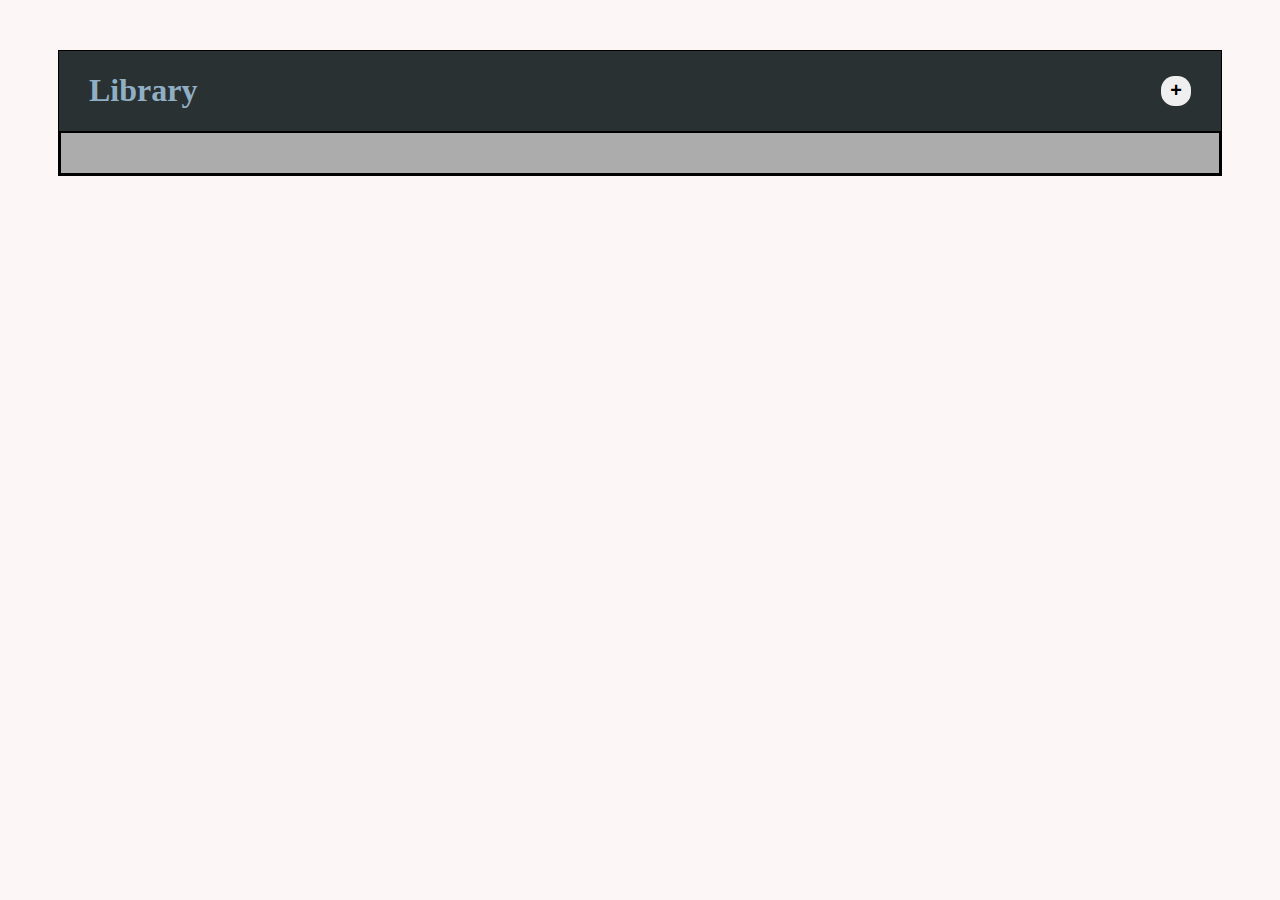
<file: index.html>
<!DOCTYPE html>
<html lang="en">
<head>
    <meta charset="UTF-8">
    <meta name="viewport" content="width=device-width, initial-scale=1.0">
    <title>library</title>
    <link rel="stylesheet" href="style.css">
    <script src="lib.js" defer></script>
</head>
<body>
    <div class="container">
        <div class="header" >
            <h1>Library</h1>
            <button onclick="openpopup()">+</button>
        </div>
        <div class="body">
            <div id="show"></div>

        </div>
    </div>

    <div class="popup hide">
        <form class="innerpopup" id="form">
                <h1>Add Book</h1>
                <label for="title">Book Name</label>
                <input type="text" id="title" onchange="validates1()">
                <div class="error1" hidden>required</div>
                <div class="str1" hidden>Don't use the values</div>

                <label for="name">Author Name</label>
                <input type="text" id="name" onchange="validates2()">
                <div class="error2" hidden>required</div>
                <div class="str2" hidden>Don't use the values</div>

                <label for="page">Pages</label>
                <input type="text" id="page" onchange="validates3()">
                <div class="error3" hidden>required</div>
                <div class="str3" hidden>Don't use the Charaters</div>


                <input type="file" id="imageInput" accept="image/*" >

                <label class="switch" >
                    <lable id="in">In</lable>
                    <input type="checkbox" id="check" >
                    <span class="slider round"></span>
                </label>
                <label id="out">Out</label>
                <div class="submit">
                    <button>Submit</button>
               </div>
            </form>
    </div>
</body>
</html>
</file>
<file: style.css>
body{
    background-color: #FDF6F6;
}
.container{
    border:1px solid black;
    margin: 50px;
    min-height: 50px;
    max-height: 100%;
    background-color: #acacac;
}
.header{
    box-sizing: border-box;
    padding-left: 30px;
    padding-right: 30px;
    display: flex;
    justify-content: space-between;
    background-color: #2A3132;
    color:#90AFC5;
    align-items: center;
}
.header button{
    width: 30px;
    height: 30px;
    border-radius: 45%;
    border: #acacac;
    font-weight: 900;
    font-size: 20px;
}
.popup{
    width:300px;
    position: absolute;
    padding: auto;
    min-height: 370px;
    top:100px;
    left:500px
    /* margin-left: 35%; */
    /* margin-top: -10%; */
   /* border:2px solid green; */
}
.innerpopup{
    background-color: white;
    min-height: 370px;
    width: 300px;
    display: flex;
    flex-direction: column;
    align-items: center;
    background-color: #90AFC5;
    border-radius: 20px;
    color:#011417 ;
    margin-bottom: 5px;
    position: fixed;

}
.innerpopup label{
    font-size: 20px;
    font-weight: 600;
}
.innerpopup input{
    border-radius: 5px;
    border: 1px solid #90AFC5;
    padding-left: 5px;
    margin-bottom: 5px;
}
.innerpopup input:focus{
    border: 1px solid #011417;
}
.hide{
    display: none;
}
#imageInput{
    margin-left: 80px;
    padding-top: 2px;
    border: none;
}
.innerpopup input[type='file']::-webkit-file-upload-button{
    color: #90AFC5;
    border: none;
    border-radius: 20px;
    background-color: #011417;
    padding: 3px 5px;
}
.switch {
    position: relative;
    display: inline-block;
    width: 55px;
    height: 27px;
    margin-top: 10px;
    justify-content: space-between;
}
.switch input { 
    opacity: 0;
    width: 0;
    height: 0;
}
.slider {
    position: absolute;
    cursor: pointer;
    padding-top: 10px;
    top: 0;
    left: 0;
    right: 0;
    bottom: 0;
    background-color: #ccc;
    -webkit-transition: .4s;
    transition: .4s;
}
.slider:before {
    position: absolute;
    content: "";
    height: 20px;
    width: 20px;
    left: 4px;
    bottom: 4px;
    background-color: white;
    -webkit-transition: .4s;
    transition: .4s;
}
input:checked + .slider {
    background-color: #2A3132;
}
input:focus + .slider {
    box-shadow: 0 0 1px #2A3132;
}
  
input:checked + .slider:before {
    
    transform: translateX(26px);
}
.slider.round {
    border-radius: 34px;
  }
  
.slider.round:before {
    border-radius: 50%;
}      
#in{
    margin-left: -22px;
    font-size: 20px;
}
#out{
    padding-left: 95px;
    margin-top: -25px;
    font-size: 20px;
}

.submit button{
    margin-top: 20px;
    margin-bottom: 30px;
    width: 100%;
    padding-left:70px;
    padding-top: 5px;
    padding-bottom: 5px;
    padding-right: 70px;
    align-items: center;
    color: #90AFC5;
    background-color: #011417;
    font-weight: 700;
}
/* error display */

.error1,.error2,.error3,.error4{
    font-size: 10px;
    margin-left: -130px;
    color: rgb(235, 21, 21);
    letter-spacing: 1px;
}
.str1,.str2{
    font-size: 10px;
    margin-left: -90px;
    padding-top: 1px;
    color: rgb(235, 21, 21);
}
.str3{
    font-size: 10px;
    margin-left: -80px;
    padding-top: 1px;
    padding-bottom: 3px;
    color: rgb(235, 21, 21);
}
#show{   
    box-sizing: border-box;
    display: flex;
    flex-wrap: wrap;
    gap:10px;
    row-gap: 15px;
    border: 2px solid black;
    padding-left: 15px;
    padding-top: 20px;
    padding-bottom: 20px;
}
.kl{
    box-sizing: border-box;
    display: flex;
    flex-direction: column;
    background-color: #2A3132;
    border:1px solid  #011417;
    min-width: 270px;
    padding-left: 10px;
    font-size: 15px;
    line-height: 0%;
    border-radius: 20px;
    color: #acacac;
    padding-bottom: 10px;
}
.kl h4{
    padding-left: 10px;
}
.kl img{
    height: 170px;
    margin-left: 25px;
    width:200px;
    border:1px solid white;
    margin-top: 15px;
}
.kl button{
   width: 250px;
   margin-bottom: 5px;
   background-color: #90AFC5;
   border-radius: 5px;
   border: none;
   font-weight: 700;
   color:#011417;
}
.inn{
    padding-left: 30px;
}
.switchh input{
    margin-top: 20px;
}
.switchh span{
    margin-left: 40px;
    padding-left: 55px;
}
.outt{
   width: 10px;
   margin-left: -45px;
}
.switchh input:checked + .slider {
    background-color: #90AFC5;
}
.switchh input:focus + .slider {
    box-shadow: 0 0 1px #2A3132;
}
</file>
